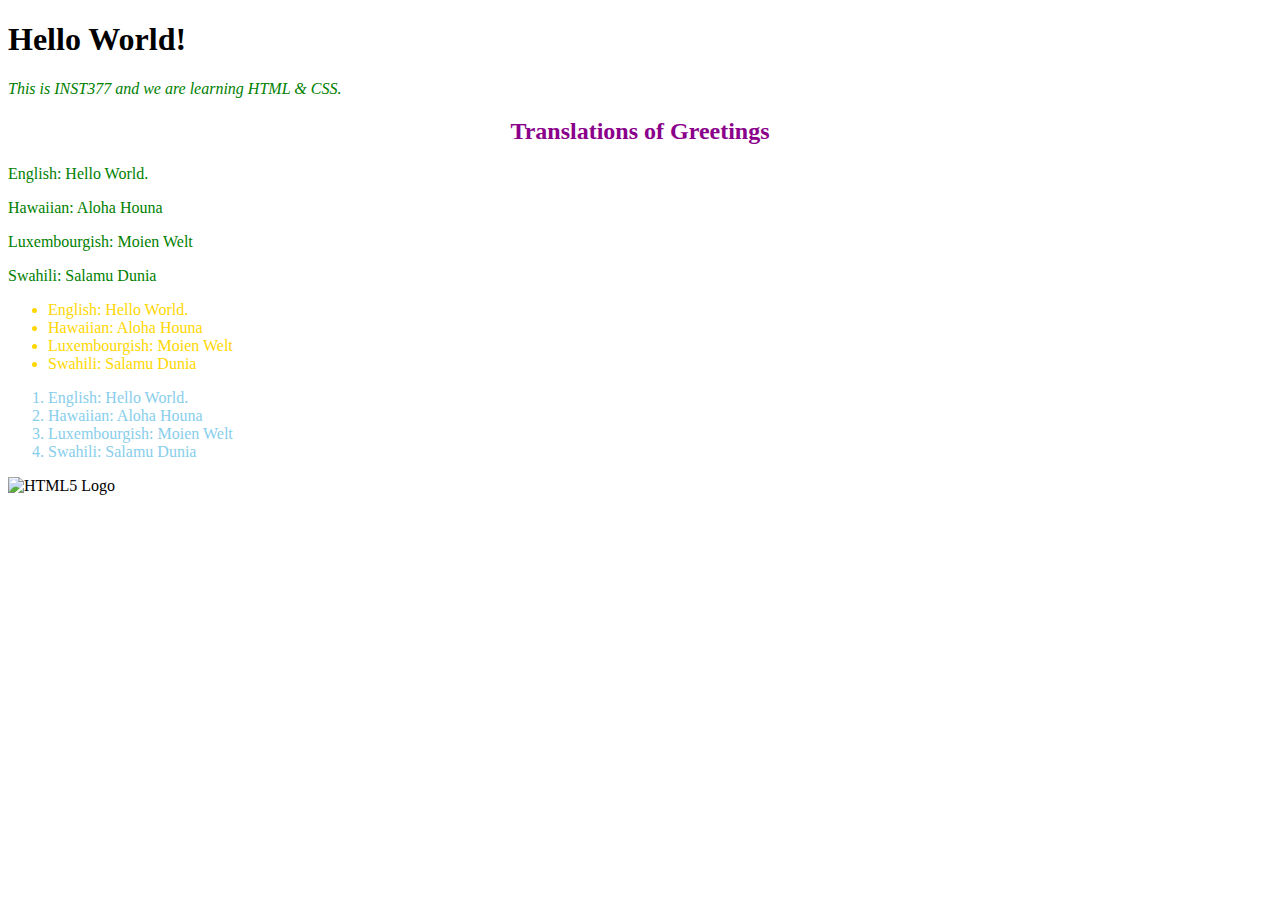
<file: html_css/index.html>
<!DOCTYPE html>
<html>
<head>
    <title>377 World</title>
    <link href="external.css" type="text/css" rel="stylesheet">
    <style>
        p { color: green; font-size: 16px}
    </style>
</head>
<body> <!-- you's a hoeee! -->
    <h1>Hello World!</h1>
    <p><i>This is INST377 and we are learning HTML &amp; CSS.</i></p>
        <h2>Translations of Greetings</h2>
        <p>English: Hello World.</p>
        <p>Hawaiian: Aloha Houna</p>
        <p>Luxembourgish: Moien Welt</p>
        <p>Swahili: Salamu Dunia</p>
        <ul style="color: gold">
        <li>English: Hello World.</li>
        <li>Hawaiian: Aloha Houna</li>
        <li>Luxembourgish: Moien Welt</li>
        <li>Swahili: Salamu Dunia</li>
        </ul>
        <ol style="color: skyblue">
        <li>English: Hello World.</li>
        <li>Hawaiian: Aloha Houna</li>
        <li>Luxembourgish: Moien Welt</li>
        <li>Swahili: Salamu Dunia</li>
        </ol>
        <img scr="/images/HTML5_logo.png" alt="HTML5 Logo" />
</body>
</html>
</file>
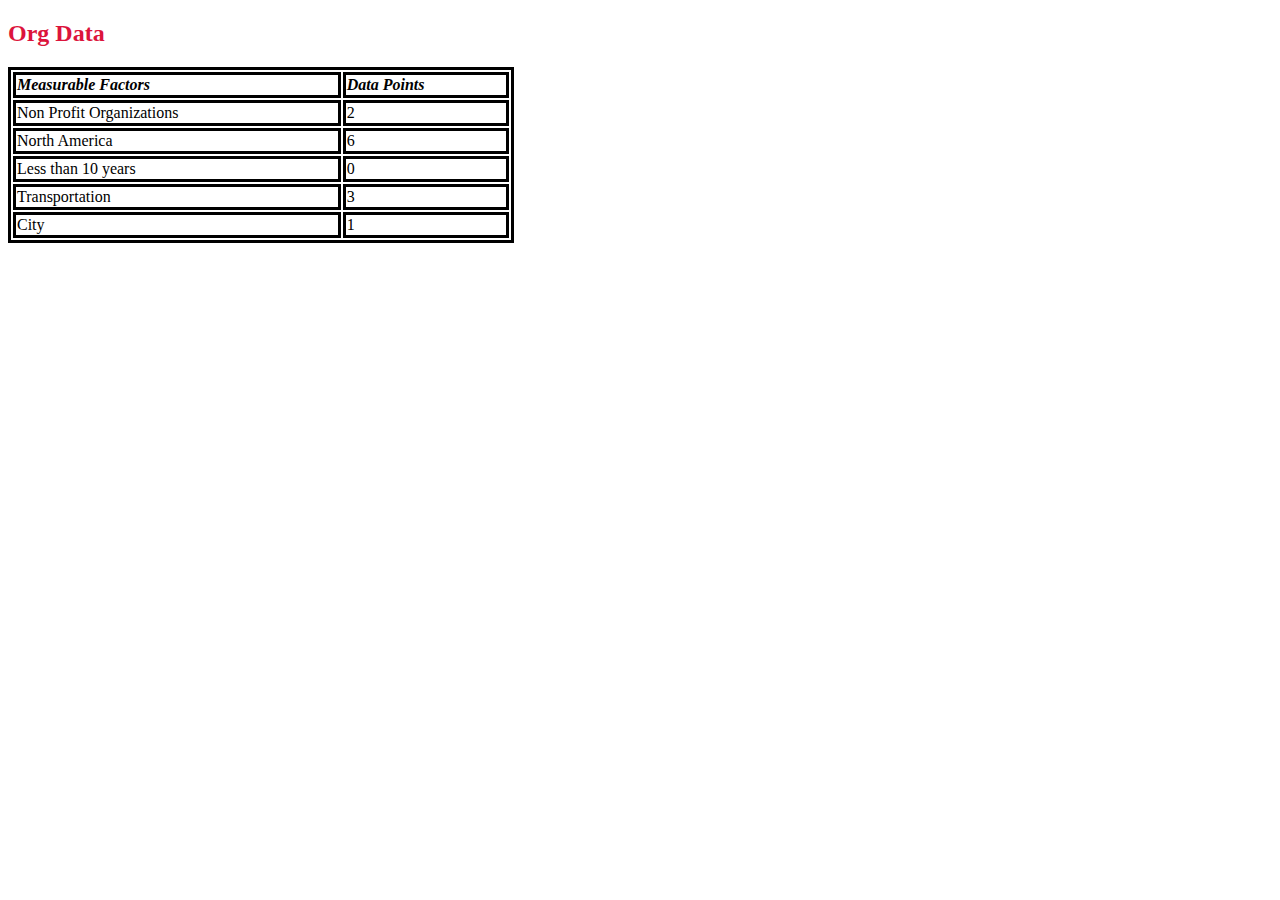
<file: assignment_1/2queen_assignment_1.html>
<!DOCTYPE html>
<html>
<head>
<!-- Brianna Queen INST377 Assignment 1 -->
<style type="text/css">
	table,td,th { 
			border: 3px solid black;}
	
	table{
			width: 40%;}
	h2{
			color:crimson;
			font: italic;
			font-family: Impact, Haettenschweiler, "Franklin Gothic Bold", "Arial Black", "sans-serif";
	}

	div {
		margin-bottom: 20px;
	}
</style>

<!-- Data -->
<script>

// Don't copy this to any other places in this file. You can just use the "organizations" variable to do your assignment. 
var organizations = [
	 {
        "Region": "East Asia & Pacific",
        "Country": "New Zealand",
        "Country Income Level": "High income",
        "Organization Name": "200 Square",
        "Organization Type": "For-profit",
        "Sectors": "Housing, construction & real estate",
        "Description": "200 Square is an online real estate agent in New Zealand.",        
        "City": "Wellington",
        "State/Region": "Wellington",
        "Founding Year": 2010,
        "Size": "1 to 10",
        "Type of Data Used": "Housing, Education",
        "profileID": "731"
    },
    {
        "Region": "Europe & Central Asia",
        "Country": "United Kingdom",
        "Country Income Level": "High income",
        "Organization Name": "21c Consultancy",
        "Organization Type": "For-profit",
        "Sectors": "IT and geospatial",
        "Description": "21c is ICT innovation consultancy which advises international actors, institutions and governments around the world on technological trends which can affect the way they deliver services.",        
        "City": "London",
        "State/Region": "",
        "Founding Year": 2015,
        "Size": "1 to 10",
        "Type of Data Used": "",
        "profileID": "1694"
    },
    {
        "Region": "Europe & Central Asia",
        "Country": "Russian Federation",
        "Country Income Level": "High income",
        "Organization Name": "2GIS",
        "Organization Type": "For-profit",
        "Sectors": "IT and geospatial",
        "Description": "2GIS is a city information service combined with a map. ",        
        "City": "Novosibirsk",
        "State/Region": "Novosibirsk Oblast",
        "Founding Year": 1999,
        "Size": "1000+",
        "Type of Data Used": "Transportation, Geospatial, Business",
        "profileID": "1025"
    },
    {
        "Region": "North America",
        "Country": "United States",
        "Country Income Level": "High income",
        "Organization Name": "2nd City Zoning",
        "Organization Type": "Nonprofit",
        "Sectors": "Housing, construction & real estate",
        "Description": "An Open City App, 2nd City Zoning is an interactive map that lets you find out how your building is zoned, learn where to locate your business and explore zoning patterns throughout the city.",        
        "City": "Chicago",
        "State/Region": "Illinois",
        "Founding Year": 2013,
        "Size": "1 to 10",
        "Type of Data Used": "Housing",
        "profileID": "1693"
    },
    {
        "Region": "North America",
        "Country": "United States",
        "Country Income Level": "High income",
        "Organization Name": "3 Round Stones Inc",
        "Organization Type": "For-profit",
        "Sectors": "IT and geospatial",
        "Description": "3 Round Stones' Open Source platform is used by the Fortune 2000 and US Government Agencies to collect, publish and reuse data, both public and proprietary.",
        "City": "Arlington",
        "State/Region": "Virginia",
        "Founding Year": 2010,
        "Size": "1 to 10",
        "Type of Data Used": "Weather, Science and research, Health/healthcare, Geospatial, Environment, Energy, Demographic and social, Business",
        "profileID": "580"
    },
    {
        "Region": "North America",
        "Country": "United States",
        "Country Income Level": "High income",
        "Organization Name": "360 Yield Center",
        "Organization Type": "For-profit",
        "Sectors": "Agriculture",
        "Description": "Taking a 360-degree view of key yield-limiting variables, 360 Yield Center develops strategies for better-performing crops and better on-farm profits.",        
        "City": "Morton",
        "State/Region": "Illinois",
        "Founding Year": 2014,
        "Size": "51 to 200",
        "Type of Data Used": "Agriculture, Environment, Weather",
        "profileID": "1692"
    },
    {
        "Region": "Europe & Central Asia",
        "Country": "Denmark",
        "Country Income Level": "High income",
        "Organization Name": "3Strikes - City Stories",
        "Organization Type": "For-profit",
        "Sectors": "Arts, culture and tourism",
        "Description": "City Stories provides a platform that allows users to explore local stories and simultaneously contribute their own.",
        "City": "Aarhus",
        "State/Region": "Central Denmark Region",
        "Founding Year": 2015,
        "Size": "1 to 10",
        "Type of Data Used": "Arts and culture",
        "profileID": "2278"
    },
    {
        "Region": "Europe & Central Asia",
        "Country": "Finland",
        "Country Income Level": "High income",
        "Organization Name": "3Tier (Europe) ",
        "Organization Type": "For-profit",
        "Sectors": "Energy and climate",
        "Description": "3TIER is a global environmental and industrial measurement company providing weather-driven renewable energy risk assessment and forecasting for wind, solar, and hydro power projects.",        
        "City": "Helsinki",
        "State/Region": "Uusimaa",
        "Founding Year": 2012,
        "Size": "11 to 50",
        "Type of Data Used": "Other, Environment",
        "profileID": "952"
    },
    {
        "Region": "North America",
        "Country": "United States",
        "Country Income Level": "High income",
        "Organization Name": "5PSolutions",
        "Organization Type": "For-profit",
        "Sectors": "IT and geospatial",
        "Description": "5PSolutions are artisans of mobile platforms.",       
        "City": "Fairfax",
        "State/Region": "Virginia",
        "Founding Year": 2007,
        "Size": "1 to 10",
        "Type of Data Used": "Environment",
        "profileID": "534"
    },
    {
        "Region": "North America",
        "Country": "United States",
        "Country Income Level": "High income",
        "Organization Name": "AAA National",
        "Organization Type": "Other",
        "Sectors": "Transportation and logistics",
        "Description": "AAA provides services such as travel, automotive, insurance, financial, and discounts.",        
        "City": "Irving",
        "State/Region": "Texas",
        "Founding Year": 1902,
        "Size": "201 to 1000",
        "Type of Data Used": "Transportation",
        "profileID": "1691"
    },
    {
        "Region": "North America",
        "Country": "United States",
        "Country Income Level": "High income",
        "Organization Name": "AAASHTO",
        "Organization Type": "Other",
        "Sectors": "Transportation and logistics",
        "Description": "AASHTO works to educate the public and key decision makers about the critical role that transportation plays in securing a good quality of life and sound economy. AASHTO serves as a liaison between state departments of transportation and the Federal government.",
        "City": "Washington",
        "State/Region": "DC",
        "Founding Year": 1913,
        "Size": "51 to 200",
        "Type of Data Used": "Transportation",
        "profileID": "1690"
    },
    {
        "Region": "Latin America & Caribbean",
        "Country": "Chile",
        "Country Income Level": "High income",
        "Organization Name": "ABRELATAM",
        "Organization Type": "Nonprofit",
        "Sectors": "Governance",
        "Description": "ABRELATAM is an conference that seeks to accelerate the process of opening information through Open Data transparency and promote the Latin America.",        
        "City": "Santiago",
        "State/Region": "",
        "Founding Year": 2015,
        "Size": "",
        "Type of Data Used": "",
        "profileID": "1687"
    }
	
];
</script>

</head>

<body>
<!-- Feel free to add empty tags. Data shouldn't be here. -->
	<h2>Org Data</h2>
	<div id="org_table"></div>
	<table id="table"></table>

<script>
// outputs the first item of the organizations array. Just for testing.
console.log(organizations[0]); 
console.log("test");

// Your JavaScript code goes here

// Selecting non-profit organizations
var x="Organization Type";
	
	
// Storing data in variables
var i=0; // loop
var np_count=0; // number of nonprofits
var region=0; // number of countries in North America
var less_10=0; // number of org less than 10 years old
var transportation=0; // number or orgsused transportation type data?
var current_year=(new Date()).getFullYear(); // current year
var city=0; // extra data point

	
	
//looping through the array
for(i=0;i<organizations.length;i++)

	{
    //checking for non profit organization
    if(organizations[i]["Organization Type"]==="Nonprofit")
    {
        console.log(organizations[i]["Organization"]);
        np_count++;
    }
		
		//checking for north america 
    if(organizations[i]["Region"]==="North America")
    {
        region++;
    }
		
		//checking for the founding year less than 10 years
    if(organizations[i]["Founding Year"])
    {
        var t= current_year-parseInt(organizations[i]["Founding Year"]);
      
        if ( t <10)
       less_10++;
    }
		//checking for transportation
    if(organizations[i]["Type of Data Used"])
    {
        var t2=organizations[i]["Type of Data Used"];
      
        var n=t2.indexOf("Transportation");
      
        if (n!==-1)
        transportation++;
	}
		 if(organizations[i]["City"]==="Washington")
    {
        city++;
	}
	
	}

// getting table
	
var table=document.getElementById('table');
	
// header
	var header = table.createTHead();
	var row = header.insertRow(0);
	var cell = row.insertCell(0);
			cell.innerHTML = "<b><em>Measurable Factors</em></b>";
	var cell2 = row.insertCell(1);
			cell2.innerHTML = "<b><em>Data Points </em></b>";
	
//first row - non profit
var row1=table.insertRow(1);
var non_profit=row1.insertCell(0);
var data_non_profit=row1.insertCell(1);

non_profit.innerHTML="Non Profit Organizations";
data_non_profit.innerHTML= np_count;
	
// second row - region
var row2=table.insertRow(2);
var label2=row2.insertCell(0);
var data2=row2.insertCell(1);

label2.innerHTML="North America";
data2.innerHTML=region;
	
// third row - age of organization
	
var row3=table.insertRow(3);
var label3=row3.insertCell(0);
var data3=row3.insertCell(1);

label3.innerHTML="Less than 10 years";
data3.innerHTML=less_10;
	
// fourth row - transportation
	
var row4=table.insertRow(4);
var label4=row4.insertCell(0);
var data4=row4.insertCell(1);

label4.innerHTML="Transportation";
data4.innerHTML=transportation;
		
// fifth city data point
		
var row5=table.insertRow(5);
var label5=row5.insertCell(0);
var data5=row5.insertCell(1);

label5.innerHTML="City";
data5.innerHTML=city;
	
</script>

</body>
</html>
</file>
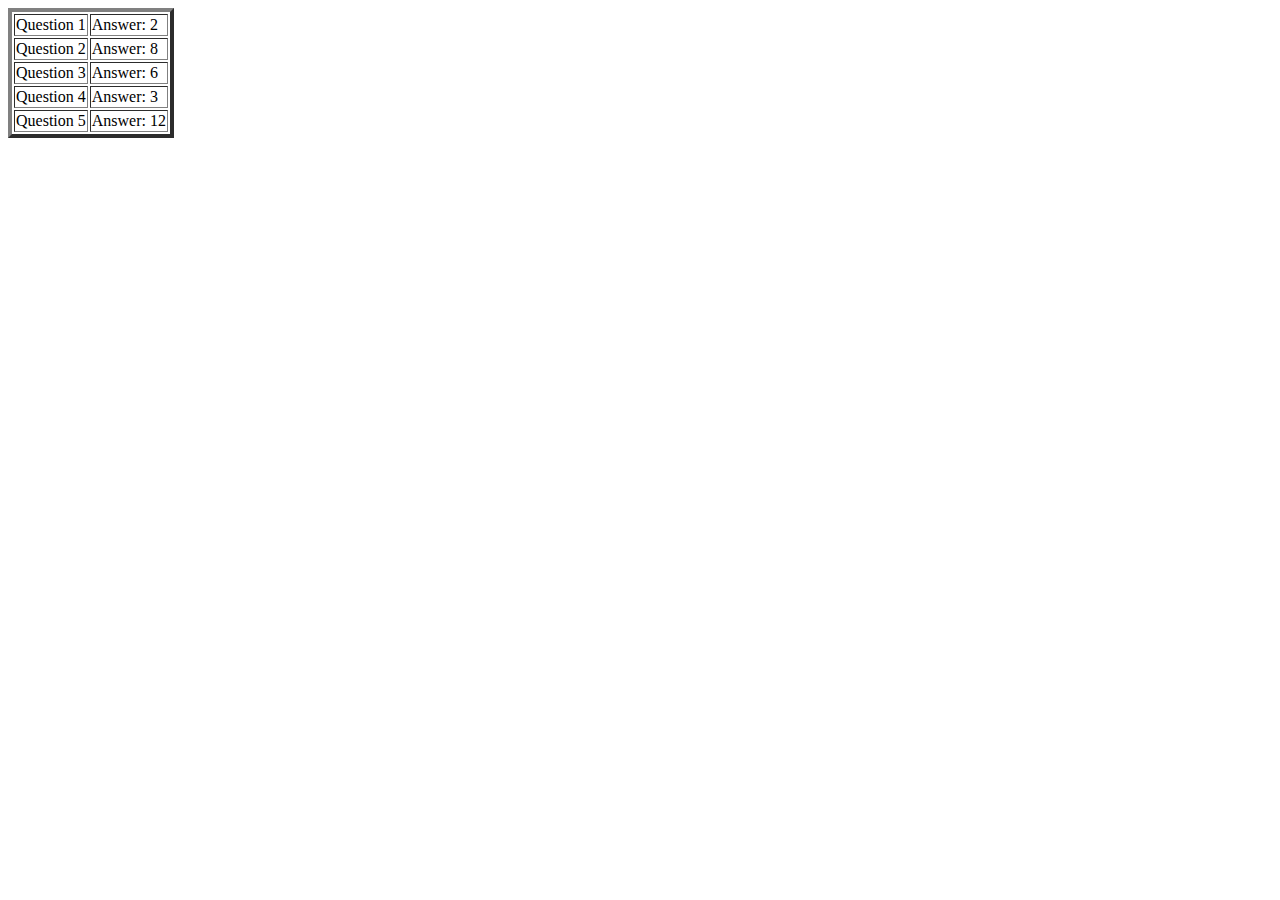
<file: assignment_1/table_manager.html>
<html>
<head>
<!-- CSS -->
<style type="text/css">
	div {
		margin-bottom: 20px;
	}
</style>

<!-- Data -->
<script>

// Don't copy this to any other places in this file. You can just use the "organizations" variable to do your assignment.
var organizations = [
	 {
        "Region": "East Asia & Pacific",
        "Country": "New Zealand",
        "Country Income Level": "High income",
        "Organization Name": "200 Square",
        "Organization Type": "For-profit",
        "Sectors": "Housing, construction & real estate",
        "Description": "200 Square is an online real estate agent in New Zealand.",
        "City": "Wellington",
        "State/Region": "Wellington",
        "Founding Year": 2010,
        "Size": "1 to 10",
        "Type of Data Used": "Housing, Education",
        "profileID": "731"
    },
    {
        "Region": "Europe & Central Asia",
        "Country": "United Kingdom",
        "Country Income Level": "High income",
        "Organization Name": "21c Consultancy",
        "Organization Type": "For-profit",
        "Sectors": "IT and geospatial",
        "Description": "21c is ICT innovation consultancy which advises international actors, institutions and governments around the world on technological trends which can affect the way they deliver services.",
        "City": "London",
        "State/Region": "",
        "Founding Year": 2015,
        "Size": "1 to 10",
        "Type of Data Used": "",
        "profileID": "1694"
    },
    {
        "Region": "Europe & Central Asia",
        "Country": "Russian Federation",
        "Country Income Level": "High income",
        "Organization Name": "2GIS",
        "Organization Type": "For-profit",
        "Sectors": "IT and geospatial",
        "Description": "2GIS is a city information service combined with a map. ",
        "City": "Novosibirsk",
        "State/Region": "Novosibirsk Oblast",
        "Founding Year": 1999,
        "Size": "1000+",
        "Type of Data Used": "Transportation, Geospatial, Business",
        "profileID": "1025"
    },
    {
        "Region": "North America",
        "Country": "United States",
        "Country Income Level": "High income",
        "Organization Name": "2nd City Zoning",
        "Organization Type": "Nonprofit",
        "Sectors": "Housing, construction & real estate",
        "Description": "An Open City App, 2nd City Zoning is an interactive map that lets you find out how your building is zoned, learn where to locate your business and explore zoning patterns throughout the city.",
        "City": "Chicago",
        "State/Region": "Illinois",
        "Founding Year": 2013,
        "Size": "1 to 10",
        "Type of Data Used": "Housing",
        "profileID": "1693"
    },
    {
        "Region": "North America",
        "Country": "United States",
        "Country Income Level": "High income",
        "Organization Name": "3 Round Stones Inc",
        "Organization Type": "For-profit",
        "Sectors": "IT and geospatial",
        "Description": "3 Round Stones' Open Source platform is used by the Fortune 2000 and US Government Agencies to collect, publish and reuse data, both public and proprietary.",
        "City": "Arlington",
        "State/Region": "Virginia",
        "Founding Year": 2010,
        "Size": "1 to 10",
        "Type of Data Used": "Weather, Science and research, Health/healthcare, Geospatial, Environment, Energy, Demographic and social, Business",
        "profileID": "580"
    },
    {
        "Region": "North America",
        "Country": "United States",
        "Country Income Level": "High income",
        "Organization Name": "360 Yield Center",
        "Organization Type": "For-profit",
        "Sectors": "Agriculture",
        "Description": "Taking a 360-degree view of key yield-limiting variables, 360 Yield Center develops strategies for better-performing crops and better on-farm profits.",
        "City": "Morton",
        "State/Region": "Illinois",
        "Founding Year": 2014,
        "Size": "51 to 200",
        "Type of Data Used": "Agriculture, Environment, Weather",
        "profileID": "1692"
    },
    {
        "Region": "Europe & Central Asia",
        "Country": "Denmark",
        "Country Income Level": "High income",
        "Organization Name": "3Strikes - City Stories",
        "Organization Type": "For-profit",
        "Sectors": "Arts, culture and tourism",
        "Description": "City Stories provides a platform that allows users to explore local stories and simultaneously contribute their own.",
        "City": "Aarhus",
        "State/Region": "Central Denmark Region",
        "Founding Year": 2015,
        "Size": "1 to 10",
        "Type of Data Used": "Arts and culture",
        "profileID": "2278"
    },
    {
        "Region": "Europe & Central Asia",
        "Country": "Finland",
        "Country Income Level": "High income",
        "Organization Name": "3Tier (Europe) ",
        "Organization Type": "For-profit",
        "Sectors": "Energy and climate",
        "Description": "3TIER is a global environmental and industrial measurement company providing weather-driven renewable energy risk assessment and forecasting for wind, solar, and hydro power projects.",
        "City": "Helsinki",
        "State/Region": "Uusimaa",
        "Founding Year": 2012,
        "Size": "11 to 50",
        "Type of Data Used": "Other, Environment",
        "profileID": "952"
    },
    {
        "Region": "North America",
        "Country": "United States",
        "Country Income Level": "High income",
        "Organization Name": "5PSolutions",
        "Organization Type": "For-profit",
        "Sectors": "IT and geospatial",
        "Description": "5PSolutions are artisans of mobile platforms.",
        "City": "Fairfax",
        "State/Region": "Virginia",
        "Founding Year": 2007,
        "Size": "1 to 10",
        "Type of Data Used": "Environment",
        "profileID": "534"
    },
    {
        "Region": "North America",
        "Country": "United States",
        "Country Income Level": "High income",
        "Organization Name": "AAA National",
        "Organization Type": "Other",
        "Sectors": "Transportation and logistics",
        "Description": "AAA provides services such as travel, automotive, insurance, financial, and discounts.",
        "City": "Irving",
        "State/Region": "Texas",
        "Founding Year": 1902,
        "Size": "201 to 1000",
        "Type of Data Used": "Transportation",
        "profileID": "1691"
    },
    {
        "Region": "North America",
        "Country": "United States",
        "Country Income Level": "High income",
        "Organization Name": "AAASHTO",
        "Organization Type": "Other",
        "Sectors": "Transportation and logistics",
        "Description": "AASHTO works to educate the public and key decision makers about the critical role that transportation plays in securing a good quality of life and sound economy. AASHTO serves as a liaison between state departments of transportation and the Federal government.",
        "City": "Washington",
        "State/Region": "DC",
        "Founding Year": 1913,
        "Size": "51 to 200",
        "Type of Data Used": "Transportation",
        "profileID": "1690"
    },
    {
        "Region": "Latin America & Caribbean",
        "Country": "Chile",
        "Country Income Level": "High income",
        "Organization Name": "ABRELATAM",
        "Organization Type": "Nonprofit",
        "Sectors": "Governance",
        "Description": "ABRELATAM is an conference that seeks to accelerate the process of opening information through Open Data transparency and promote the Latin America.",
        "City": "Santiago",
        "State/Region": "",
        "Founding Year": 2015,
        "Size": "",
        "Type of Data Used": "",
        "profileID": "1687"
    }

];
</script>

</head>

<body>
<!-- Feel free to add empty tags. Data shouldn't be here. -->
	<div id="org_table">
	</div>

<script>
// outputs the first item of the organizations array. Just for testing.
// console.log(organizations[0]);
console.log("test");
var transportation_orgs = 0;
for (var x = 0; x < organizations.length; ++x) {
	//console.log(organizations[x]["Type of Data Used"]);
	//console.log(organizations[x]["Type of Data Used"].search("Transportation"));
	if (organizations[x]["Type of Data Used"].search("Transportation") > -1) {
		console.log(organizations[x]["Type of Data Used"]);
		transportation_orgs += 1;
	}
}
console.log("Transportation Data: " + transportation_orgs);
// Your JavaScript code goes here

var nonProfit = 0;
for (var i = 0; i< organizations.length; i++){
	if (organizations[i]["Organization Type"] == "Nonprofit"){
    		nonProfit++;
	} 
}

var organizationLessThan10YearsOld = 0;
for (var i = 0; i< organizations.length; i++){
	if (2018-organizations[i]["Founding Year"] <10 ){
    		organizationLessThan10YearsOld++;
	} 
}


var northAmerica= 0;
for (var i = 0; i< organizations.length; i++){
	if (organizations[i]["Region"] == "North America" ){
    		northAmerica++;
	} 
}

var transportation= 0;
for (var i = 0; i< organizations.length; i++){
	if (organizations[i]["Type of Data Used"].includes("Transportation")){
    		transportation++;
	} 
}

var highIncome= 0;
for (var i = 0; i< organizations.length; i++){
	if (organizations[i]["Country Income Level"]== "High income"){
    		highIncome++;
	} 
}

var questionArray= [nonProfit, organizationLessThan10YearsOld, northAmerica, transportation, highIncome];

var answers = document.getElementById("org_table");
var table = document.createElement("table");
var tableBody = document.createElement("tbody");
 
for (var i = 0; i < questionArray.length; i++) {

	var row = document.createElement("tr");
 
    	for (var j = 0; j < 2; j++) {
      		var cellInput = document.createElement("td");
			if (j ==0){
				var cellInputText= document.createTextNode("Question "+ (i+1));
				cellInput.appendChild(cellInputText);
				row.appendChild(cellInput);
			} else if (j ==1){
				var cellInputText= document.createTextNode("Answer: "+ questionArray[i]);
				cellInput.appendChild(cellInputText);
				row.appendChild(cellInput);
			}
    	}
 
    tableBody.appendChild(row);
}

table.appendChild(tableBody);
answers.appendChild(table);
table.setAttribute("border", "4");

</script>

</body>
</html>
</file>
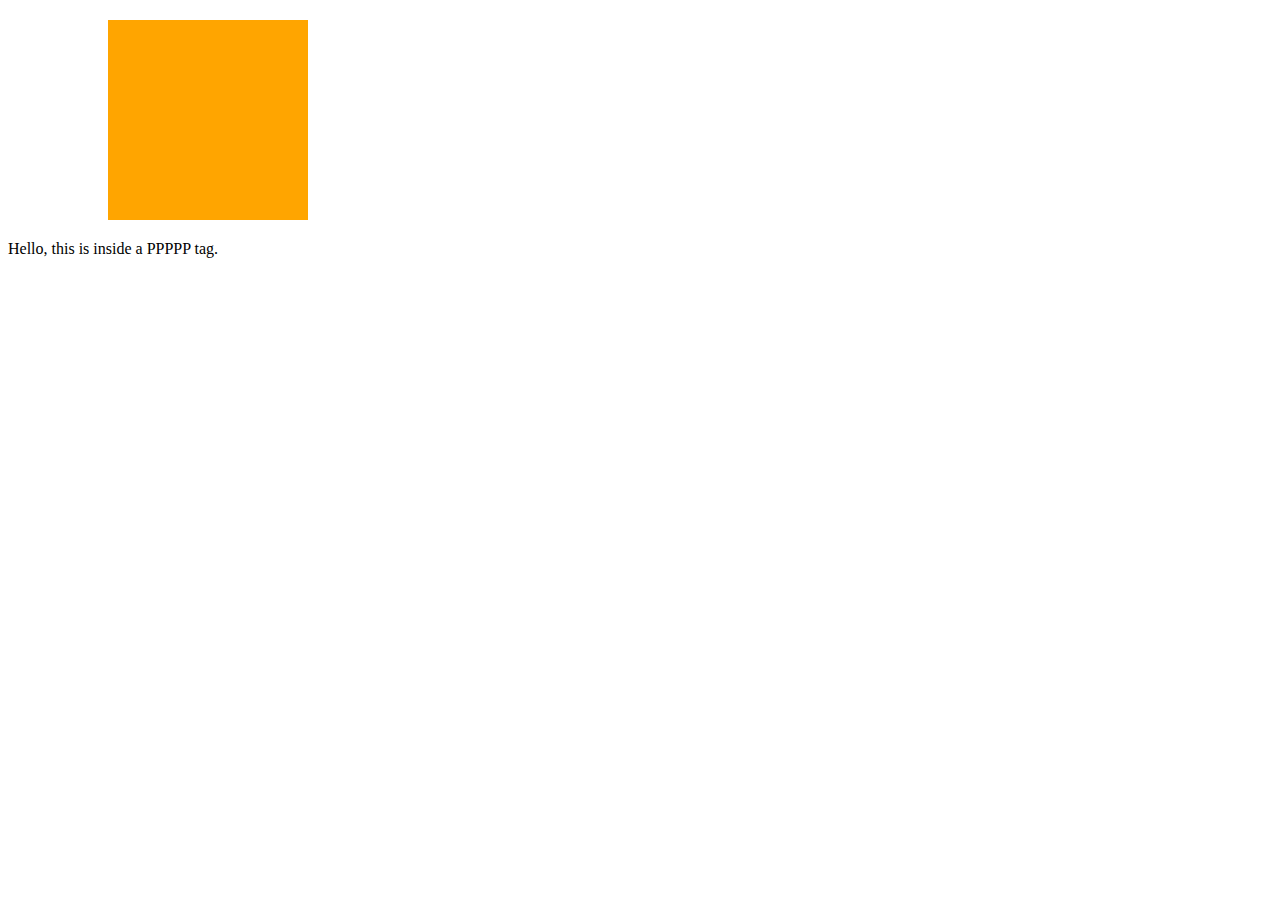
<file: javascript/ajax.html>
<html>
<head>
	<style type="text/css">
		#square {
			margin-top: 20px;
			margin-left: 100px;
			height: 200px;
			width: 200px;
			background: orange;
		}

		div {
			margin-bottom: 20px;
		}

		.round {
			border-radius: 20px;
		}

		#square:hover{
			cursor: pointer;
		}

	</style>
</head>

<body>

	<!-- <div id="square" onclick="showSentence()"></div> -->
	<div id="square" onclick="trigger()"></div>

	<div>
		<p> Hello, this is inside a PPPPP tag. </p>
	</div>


<script>
/*
function showSentence(){
 	var xhttp = new XMLHttpRequest();
 	xhttp.onreadystatechange = function() {
 		if (this.readyState == 4 && this.status == 200) {
 			document.getElementById("square").innerHTML = this.responseText;
 		}
 	};
 	xhttp.open("GET", "test.txt", true);
 	xhttp.send();
}
*/


function trigger(){
	//showSentence();
	showSentence("json/data.json", test1);
}

function showSentence(url, func){
	var xhttp = new XMLHttpRequest();
	xhttp.onreadystatechange = function() {
		if (this.readyState == 4 && this.status == 200) {
			func(this);
		}
	};
	xhttp.open("GET", url, true);
	xhttp.send();
}

function test1(xhttps){
	document.getElementById("square").innerHTML = xhttps.responseText;
	//var data = eval(xhttps.responseText);
	var data = JSON.parse(xhttps.responseText);
	//eval("alert('BOO! I could be bad!')");
	alert("Response has " + data.length + " entries.")
}

function test2(xhttps){
	document.getElementById("square").innerHTML = xhttps.responseText;
	document.getElementById("square").style.color = "green";
}

</script>

</body>
</html>
</file>
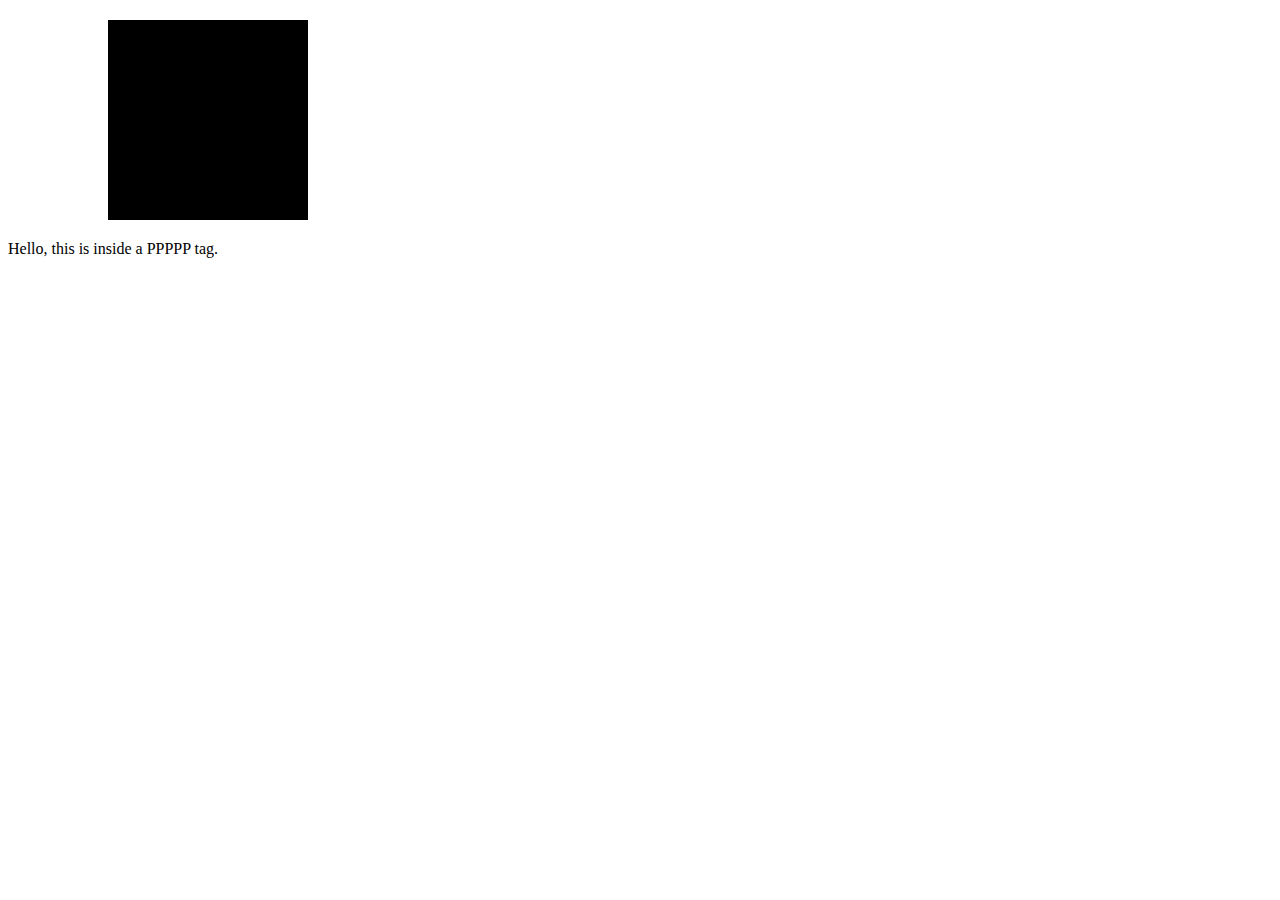
<file: javascript/attribute.html>
<!-- This file is for changing CSS attributes using JavaScript -->
<html>
<head>
	<style type="text/css">
		#square {
			margin-top: 20px;
			margin-left: 100px;
			height: 200px;
			width: 200px;
			background: blue;
		}

		div {
			margin-bottom: 20px;
		}

		.round {
			border-radius: 20px;
		}

	</style>
</head>

<body>
	<div id="square" style="background:black"></div>

	<div>
		<p> Hello, this is inside a PPPPP tag. </p>
	</div>

<script>
<<<<<<< HEAD

	var tag = document.getElementsByTagName('p')[0]
	console.log(tag)
	document.getElementById('square').appendChild(tag)
	tag.style.color = 'lightblue';
=======
var t = document.getElementsByTagName('p')[0]
console.log(t)
document.getElementById('square').appendChild(t)
>>>>>>> ff94bc797fce0b0f6ebdc97fcd6f4e5f872df175
// document.getElementById("square").setAttribute("style", "");
// document.getElementById("square").setAttribute("style", "background:red");

// document.getElementById("square").style.border = "4px solid";
// document.getElementById("square").style.borderColor = "orange";

// document.getElementById("square").setAttribute("class", "round");

/*
	Try to move the sentence inside the sentence inside the P tag so it is overlapping with the square. Change the color of the sentence so it is visible inside the box.
	Your code goes below.
*/

</script>

</body>
</html>
</file>
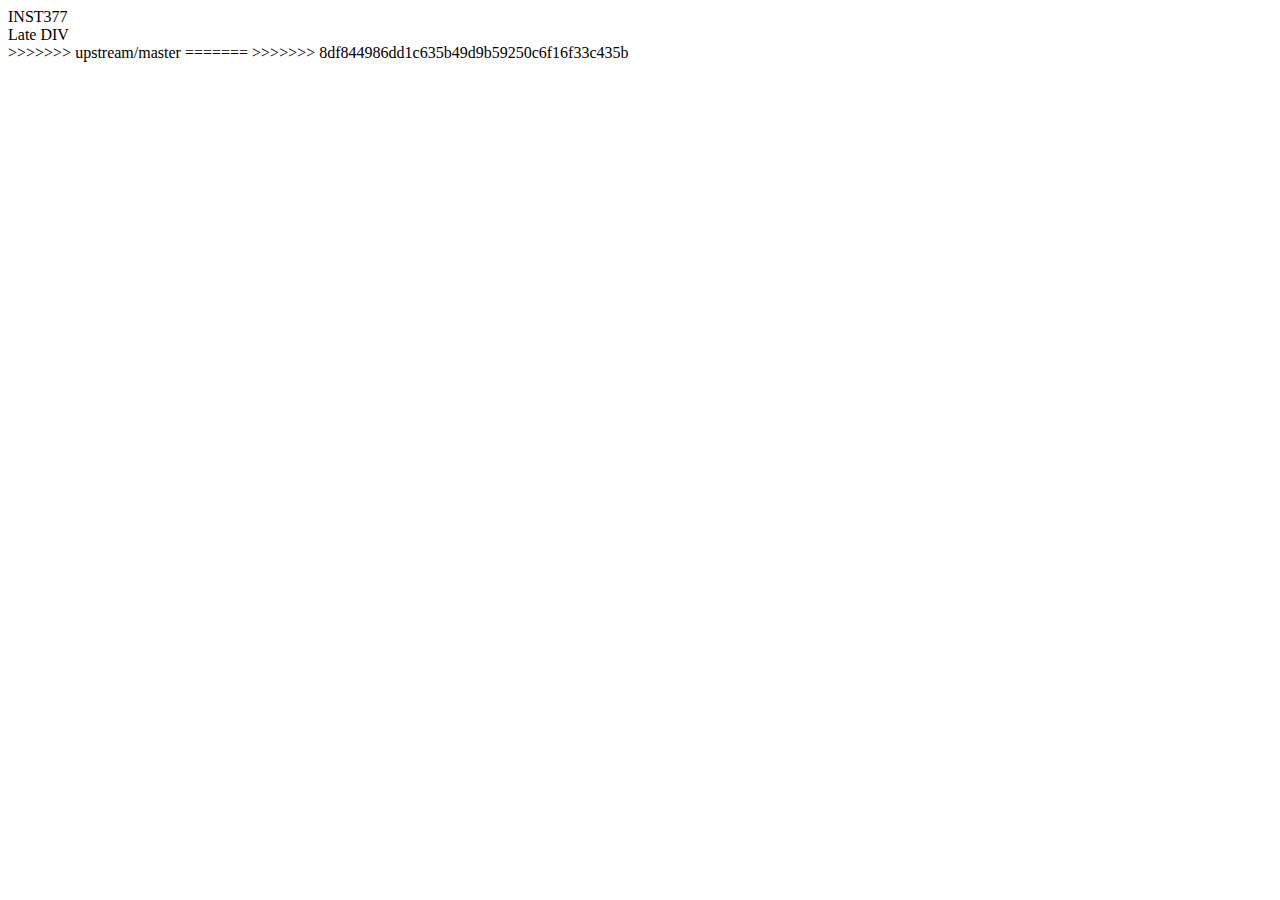
<file: javascript/get_dom.html>
<html>
<head>
</head>
<body onload="dostuff()">

<div id="test" class="t_class">INST377</div>

<script>
<<<<<<< HEAD
<<<<<<< HEAD
  var t = document.getElementById("test").innerHTML;
  alert(t);
    console.log("The value of the TEST object is " + t);
    document.getElementById("test").innerHTML = t + " HELLO I AM DYNAMIC!";

    document.getElementById("test1").innerHTML = t + "hello? Did this work?";
</script>

<div id="test1" class ="t"
=======
function dostuff(){
  var t = document.getElementById("test").innerHTML;
  alert(t);
  console.log("The value of the TEST object is " + t);
  document.getElementById("test").innerHTML = t + " HELLO I AM DYNAMIC!";
  var f = document.getElementById("test").innerHTML;

  document.getElementById("test1").innerHTML = f + "Hello? Did this work?";
}
</script>

<div id="test1" class="t_class">Late DIV</div>
>>>>>>> upstream/master
=======

>>>>>>> 8df844986dd1c635b49d9b59250c6f16f33c435b

</body>
</html>
</file>
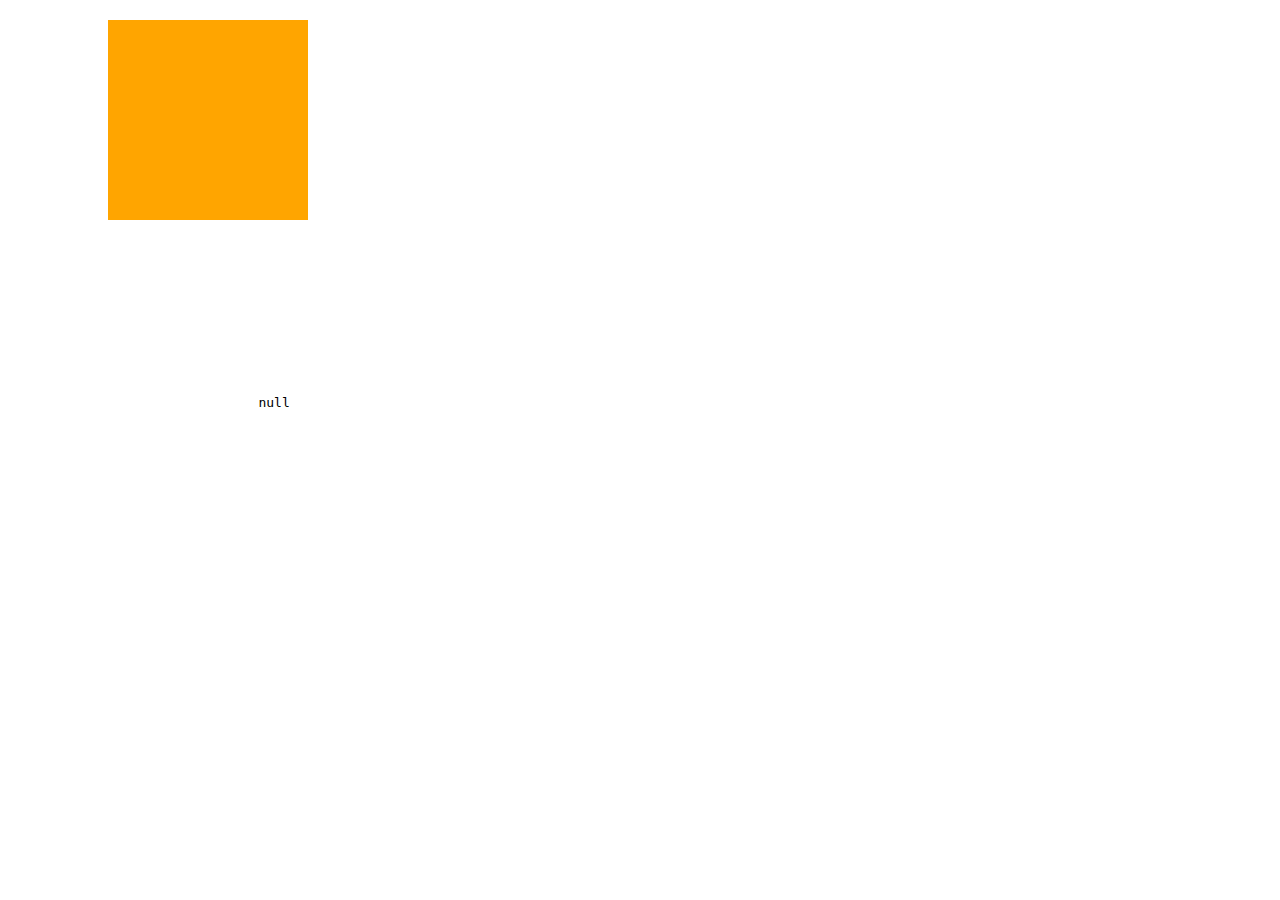
<file: javascript/json.html>
<!DOCTYPE html>
<html>
<head>
	<title>JSON Demonstration</title>
	<style type="text/css">
		#square {
			margin-top: 20px;
			margin-left: 100px;
			height: 200px;
			width: 200px;
			background: orange;
		}

		div {
			margin-bottom: 20px;
		}

		.round {
			border-radius: 20px;
		}

		#square:hover{
			cursor: pointer;
		}

		#container {
			width: 60%;
			margin: auto;
		}

	</style>
	<script>
	var template;
	function init() {
			// we only need to create a single copy of the template
			template = document.getElementById("content_template");

			document.getElementById('square').addEventListener('click', trigger);
	}

	function trigger()
	{
		showOrganizations("json/data.json", handleOrgResponse);
	}

	function showOrganizations(url, func){
		var xhttp = new XMLHttpRequest();
		xhttp.onreadystatechange = function() {
			if (this.readyState == 4 && this.status == 200) {
				func(this);
			}
		};
		xhttp.open("GET", url, true);
		xhttp.send();
	}

	function handleOrgResponse(xhttps){
		document.getElementById("json_response").getElementsByTagName('pre')[0].innerHTML = xhttps.responseText;
		var data = JSON.parse(xhttps.responseText);
		if (data.length > 0) {
			for (let i = 0; i < data.length; i++)
			{
				createFromTemplate(data[i], i);
			}
		}
		else
		{
			alert("NO DATA");
		}
	}

	function createFromTemplate(org_obj, index) {
		// copy the template, deep allows it to copy all child elements
		let divCopy = template.cloneNode(deep = true);

		// change the id & class name
		divCopy.className = 'organization';
		divCopy.id = 'org'+index;
		// make it visible
		divCopy.style.visibility = "visible";


		// change the properties values the new entry
		divCopy.getElementsByClassName('org_name')[0].innerHTML = org_obj["Organization Name"];
		divCopy.getElementsByClassName('org_desc')[0].innerHTML = org_obj.Description;
		divCopy.getElementsByClassName('org_type')[0].innerHTML = org_obj["Organization Type"];
		divCopy.getElementsByClassName('founding_year')[0].innerHTML = org_obj["Founding Year"];
		divCopy.getElementsByClassName('city')[0].innerHTML = org_obj["City"];

	  // add the new entry to the page inside the container div
		document.getElementById('container').appendChild(divCopy);
	}

	</script>
</head>

<body onload='init()'>

	<!-- <div id="square" onclick="showSentence()"></div> -->
	<div id="square"></div>

	<div id="content_template" style="visibility: hidden;">
		<h2 class="org_name">Organization Name</h2>
		<p class="org_desc">Description</p>
		<ul>
			<li class="org_type">Organizatin Type</li>
			<li class="founding_year">Founding Year</li>
			<li class="city">City</li>
		</ul>

	</div>

	<div id="container">

	</div>

	<div id="json_response">
		<pre>
				null
		</pre>
	</div>
</body>
</html>
</file>
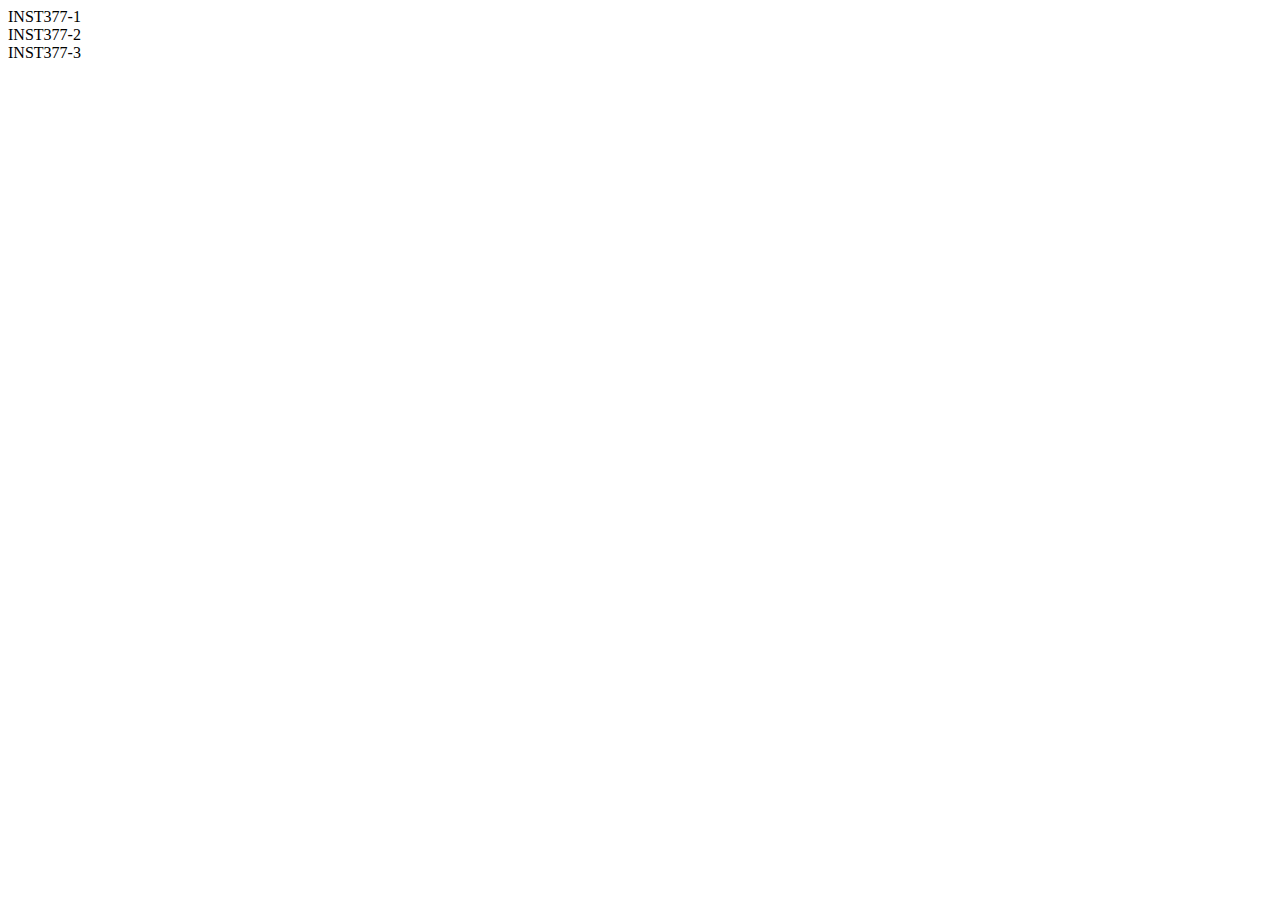
<file: javascript/multiple_dom.html>
<!DOCTYPE html encoding='UTF8'>
<html>
<body>

<div id="test1" class="t_class">INST377-1</div>
<div id="test2" class="t_class1">INST377-2</div>
<div id="test3" class="t_class">INST377-3</div>

<script>
//var t = document.getElementsByTagName("div");
var t = document.getElementsByClassName("t_class");
console.log(t);
console.log(t[0]);
console.log(t[1]);
console.log(t[2]);
console.log(t[0].innerHTML);
console.log(t[1].innerHTML);
console.log(t[2].innerHTML);
</script>

</body>
</html>
</file>
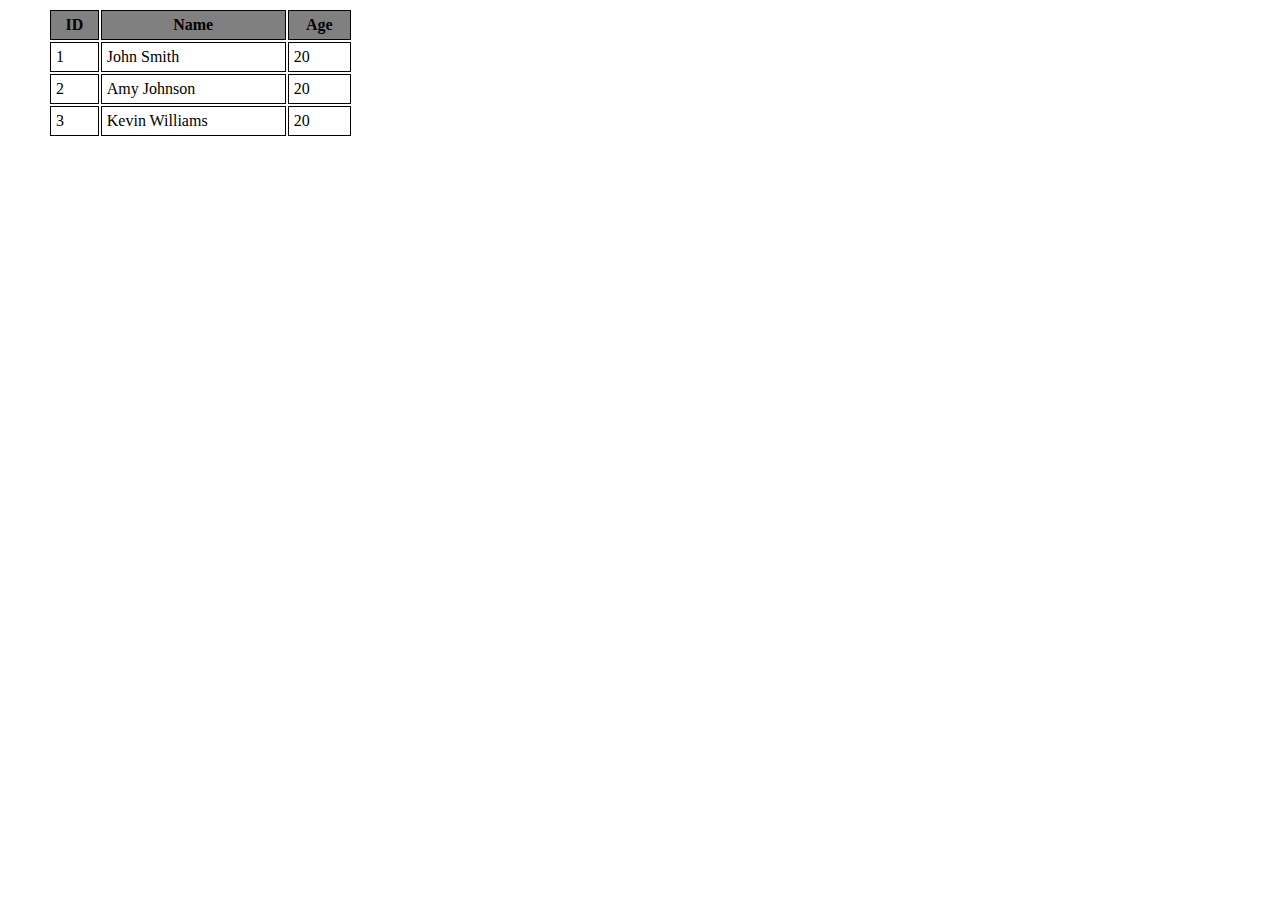
<file: jquery/animate 2.html>
<html>
<head>
<script src="http://ajax.googleapis.com/ajax/libs/jquery/3.2.1/jquery.min.js"></script>
<style type="text/css">

	div{
		margin: 0px 0px 0px 40px;	
		font-size: 20px;	
	}

	table td, th {
		border: 1px solid black;
		
		padding: 5px 5px 5px 5px;
	}
	table {
		width: 305px;

	}

	th {
		background: gray;
	}

	th:hover{
		cursor: pointer;
	}

	#details {
		background: yellow;
		display: none;
		width: 300px;
		border: 2px dashed red;
	}

	p {
		margin: 0;
		padding: 20px 0 20px 0;
	}
	
</style>
<script>


$(document).ready(function(){
	show = true;

	// Show and Hide
	// $("#title").click(function(){		
	// 	if (show){
	// 		$(".row").hide();
	// 		show = false;
	// 	} else {
	// 		$(".row").show();
	// 		show = true;
	// 	}
	// });

	// Toggle
	// $("#title").click(function(){				
	// 	$(".row").toggle();
	// });

	// Fade In and Out
	// $("#title").click(function(){				
	// 	// if (show){
	// 	// 	$(".row").fadeOut(1000);
	// 	// 	show = false;
	// 	// } else {
	// 	// 	$(".row").fadeIn(5000); // in ms
	// 	// 	show = true;
	// 	// }
	// 	$(".row").fadeToggle(1000);
	// });

	// Slide Down and Up
	// $("#title").click(function(){				
	// 	// if (show){
	// 	// 	$("#details").slideDown("slow");
	// 	// 	show = false;
	// 	// } else {
	// 	// 	$("#details").slideUp(2000); // in ms
	// 	// 	show = true;
	// 	// }
	// 	$("#details").slideToggle(2000);
	// });

	// Animate
	$("#title").click(function(){				
		$(".row").animate({
				height: '100px',
				fontSize: '30px',
				color: 'blue'
			}, 2000, function() {
				/* stuff to do after animation is complete */
				$("#details").slideDown("slow");
			});;
	});

});


</script>
</head>

<body>
	<div id="table">
		<table>
			<tr id="title">
				<th> ID </th><th>Name</th><th>Age</th>
			</tr>			
			<tr class="row">
				<td> 1 </td><td>John Smith</td><td>20</td>
			</tr>
			<tr class="row">
				<td> 2 </td><td>Amy Johnson</td><td>20</td>
			</tr>
			<tr class="row">
				<td> 3 </td><td>Kevin Williams</td><td>20</td>
			</tr>		
		</table>
	</div>

	<div id = "details">
		<p> This is a detail about these people...</p>
	</div>

	

</body>
</html>
</file>
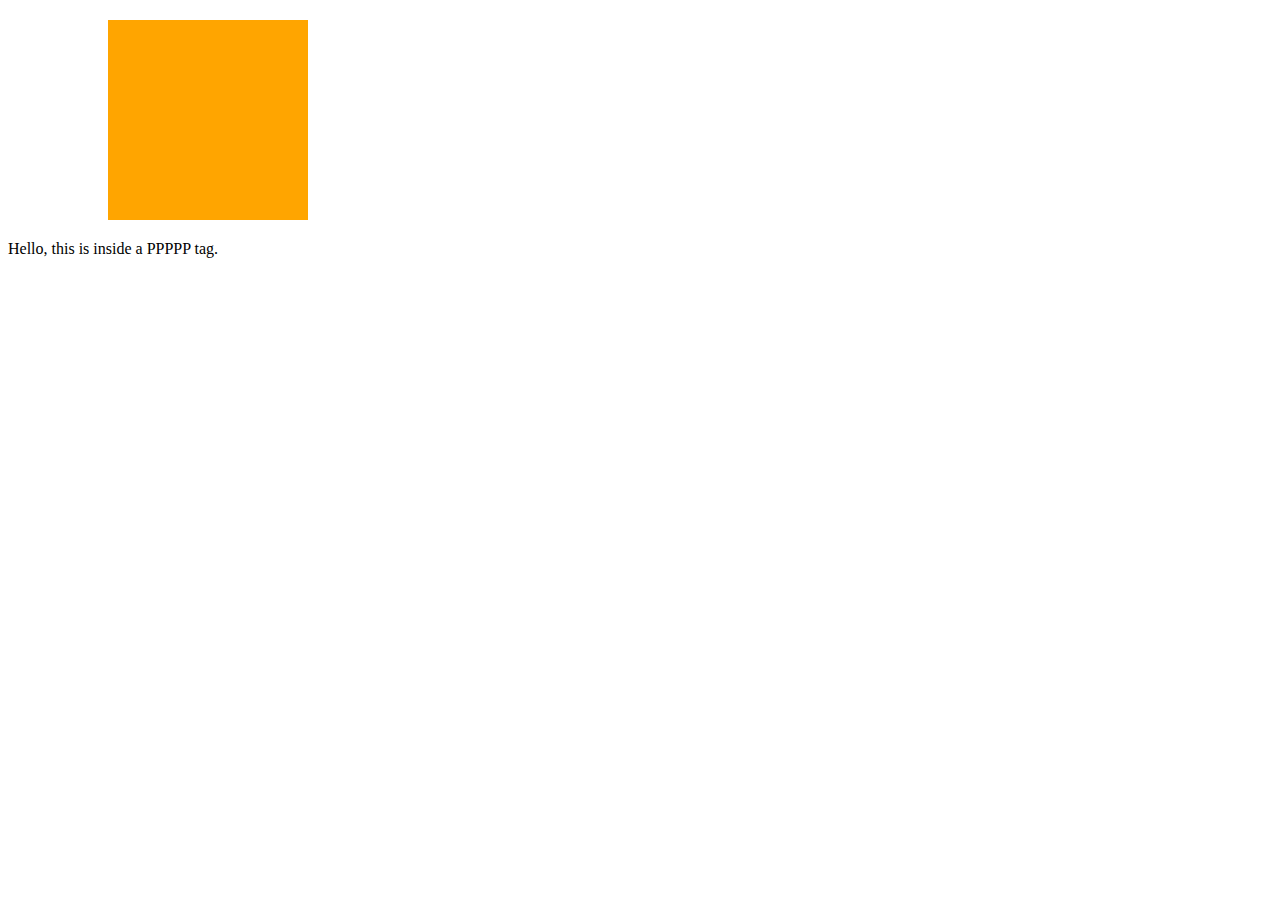
<file: jquery/event 2.html>
<html>
<head>
<script src="http://ajax.googleapis.com/ajax/libs/jquery/1.10.2/jquery.min.js"></script>
<style type="text/css">
	#square {
		margin-top: 20px;
		margin-left: 100px;
		height: 200px;
		width: 200px;
		background: orange;
	}

	#square:hover{
		background: lightblue;
	}

	div {
		margin-bottom: 20px;
	}

	.round {
		border-radius: 20px;
		background: gray;
	}

	#square:hover{
		cursor: pointer;
	}
	
</style>
<script>

// function show_sentence(){
// 	document.getElementById("square").innerHTML = document.getElementsByTagName("p")[0].innerHTML;
// }


$(document).ready(function(){
	// Click Event
	// $("#square").click(function(){
	// 	text = $("p").text();
	// 	$("#square").html(text);
	// });

	// Mouseover Event
	$("#square").mouseover(function(){
		text = $("p").text();
		$(this).html(text).addClass("round").css("background", "lightblue");

	});	

	// Mouseleave Event
	$("#square").mouseleave(function(){		
		$(this).html("").removeClass("round").css("background", "orange");
	});	
});


</script>
</head>

<body>
	<div id="square"></div>

	<div>
		<p> Hello, this is inside a PPPPP tag. </p>
	</div>


</body>
</html>
</file>
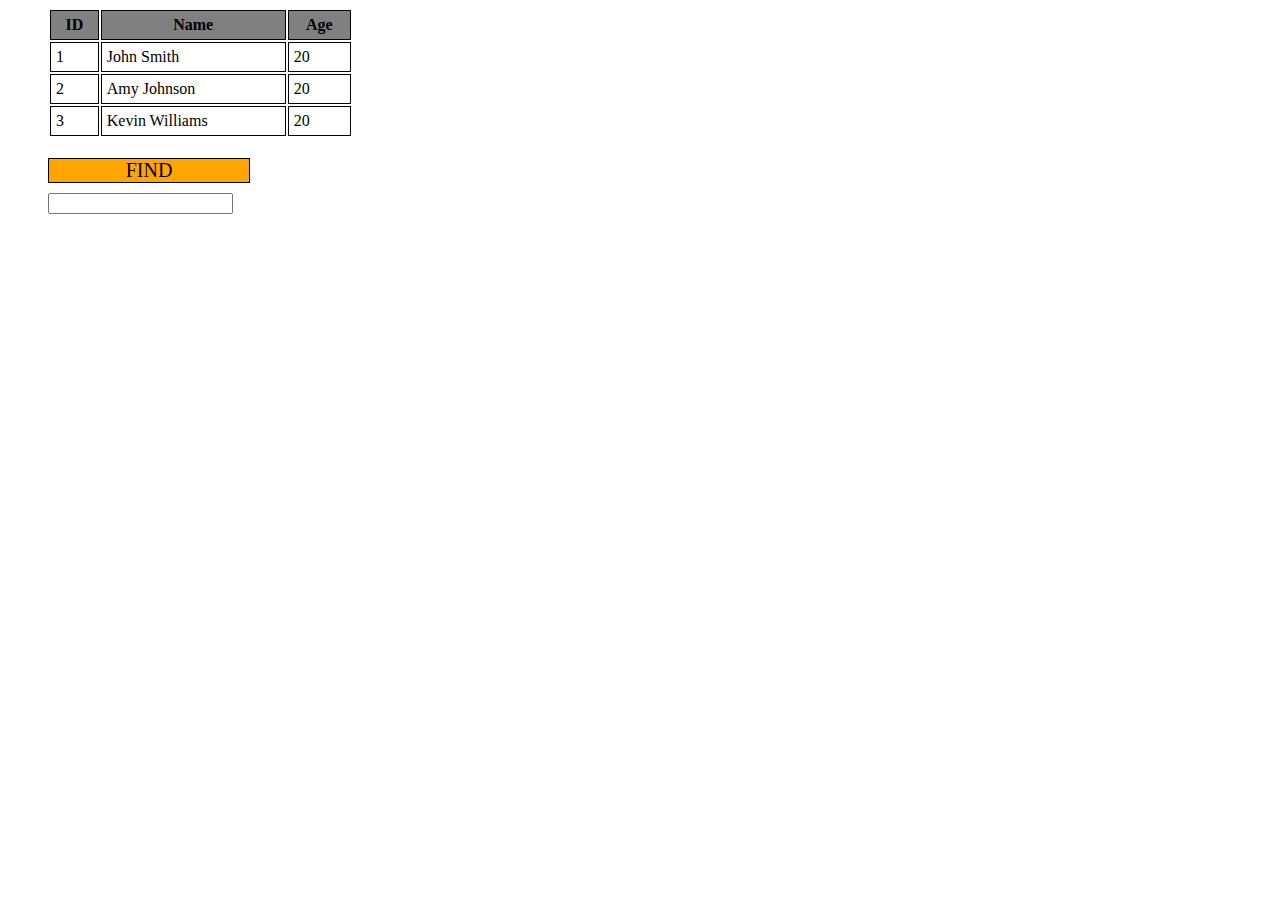
<file: jquery/ex 2.html>
<html>
<head>
<script src="http://ajax.googleapis.com/ajax/libs/jquery/3.2.1/jquery.min.js"></script>
<style type="text/css">

	div{
		margin: 0px 0px 0px 40px;	
		font-size: 20px;	
		width: 200px;
	}

	table td, th {
		border: 1px solid black;
		cursor: pointer;
		padding: 5px 5px 5px 5px;
	}
	table {
		width: 305px;

	}

	th {
		background: gray;
	}

	th:hover{
		cursor: pointer;
	}

	p {
		margin: 0;
		padding: 20px 0 20px 0;
	}

	.added {
		background: yellow;
		border: 1px solid blue;
	}

	#find {
		background: orange;
		border: 1px solid black;
		text-align: center;
		cursor: pointer;
		margin-top: 20px;
	}
	#form {
		margin-top: 10px;
	}

	
</style>
<script>


$(document).ready(function(){

	$("#find").click(function(){
		// form_value = document.forms["form"]["search"].value;
		form_value = $("#form input").val();

		$("td:contains("+ form_value+ ")").css("background", "red"); // finding an element based on contents
		
	})

});


</script>
</head>

<body>
	<div id="table">
		<table>
			<tr id="title">
				<th> ID </th><th>Name</th><th>Age</th>
			</tr>			
			<tr class="row">
				<td> 1 </td><td>John Smith</td><td>20</td>
			</tr>
			<tr class="row">
				<td> 2 </td><td>Amy Johnson</td><td>20</td>
			</tr>
			<tr class="row">
				<td> 3 </td><td>Kevin Williams</td><td>20</td>
			</tr>		
		</table>
	</div>
	<div id="find">FIND</div>
	<div>
		<form id="form" name="form">
			<input type="text" name="search" value="">
		</form>
	</div>

	

</body>
</html>
</file>
<file: html_css/external.css>
h2 { text-align: center; color: darkmagenta}
</file>
